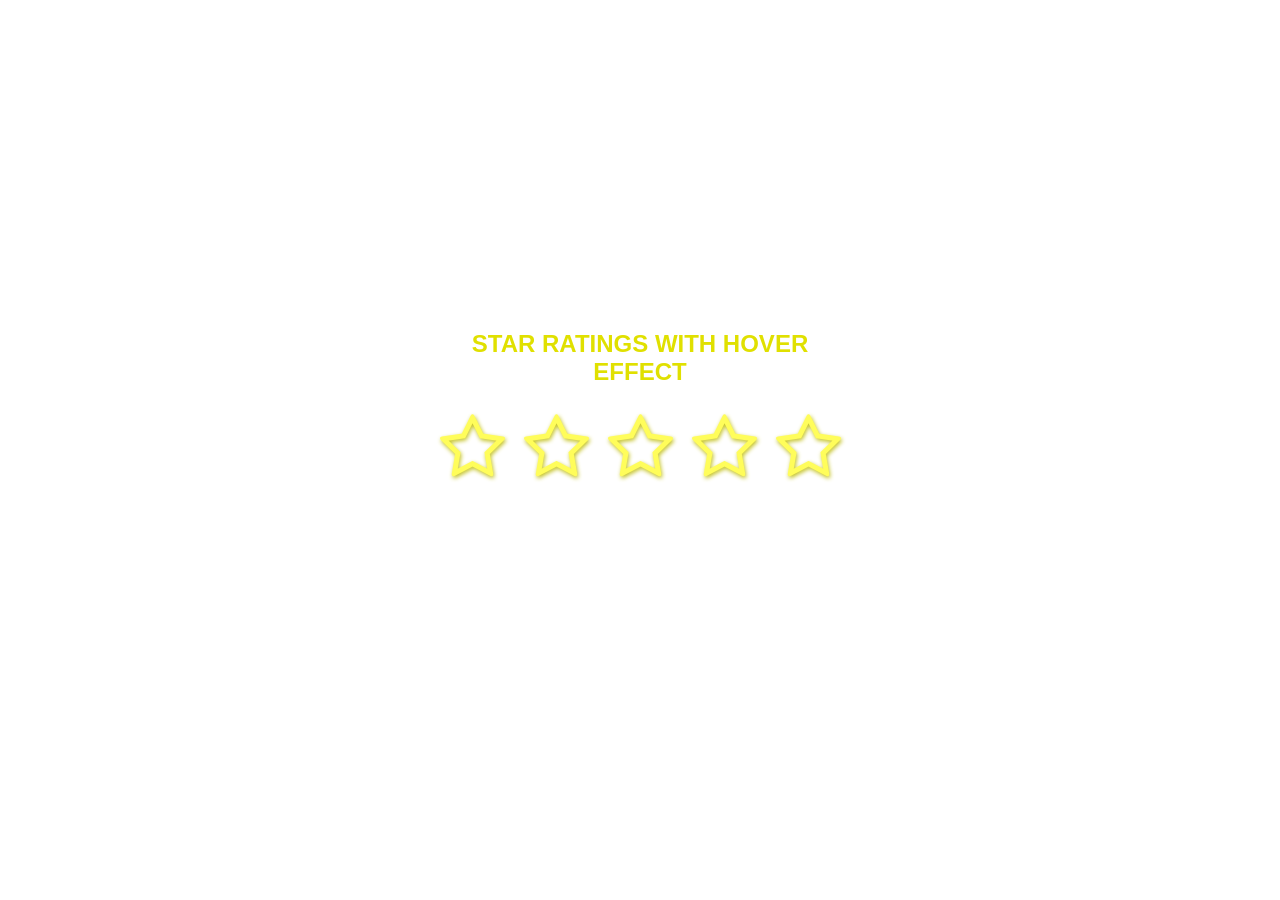
<file: index.html>
<!DOCTYPE html>
<html lang="en">
  <head>
    <meta charset="UTF-8" />
    <meta name="viewport" content="width=device-width, initial-scale=1.0" />
    <title>Star Rating</title>
    <link
      rel="stylesheet"
      href="https://cdnjs.cloudflare.com/ajax/libs/font-awesome/4.7.0/css/font-awesome.min.css"
    />
    <link rel="stylesheet" href="star.css" />
  </head>
  <body>
    <div class="stars">
      <div class="stars-ghost">
        <div class="star"><i class="fa fa-star"></i></div>
        <div class="star"><i class="fa fa-star"></i></div>
        <div class="star"><i class="fa fa-star"></i></div>
        <div class="star"><i class="fa fa-star"></i></div>
        <div class="star"><i class="fa fa-star"></i></div>
      </div>
      <div class="star"><i class="fa fa-star-o"></i></div>
      <div class="star"><i class="fa fa-star-o"></i></div>
      <div class="star"><i class="fa fa-star-o"></i></div>
      <div class="star"><i class="fa fa-star-o"></i></div>
      <div class="star"><i class="fa fa-star-o"></i></div>
      <div class="heading">Star Ratings With Hover Effect</div>
    </div>
    <p id="page"></p>
    <p id="offset"></p>
    <script
      src="https://code.jquery.com/jquery-3.5.1.min.js"
      integrity="sha256-9/aliU8dGd2tb6OSsuzixeV4y/faTqgFtohetphbbj0="
      crossorigin="anonymous"
    ></script>
    <script src="star.js"></script>
  </body>
</html>
</file>
<file: star.css>
.stars {
  width: 420px;
  height: 80px;
  position: absolute;
  top: 50%;
  left: 50%;
  transform: translate(-50%, -50%);
  text-align: center;
}

.stars .star {
  width: 84px;
  color: #fffd5a;
  font-size: 70px;
  text-shadow: 1px 2px 4px #c3c11c;
  position: absolute;
  top: 0;
  padding: 0 5px;
}

.stars-ghost {
  width: 0;
  height: 100%;
  overflow: hidden;
  position: relative;
  float: left;
  z-index: 0;
}

.stars .star:nth-child(1) {
  left: 0px;
}

.stars .star:nth-child(2) {
  left: 84px;
}

.stars .star:nth-child(3) {
  left: 168px;
}

.stars .star:nth-child(4) {
  left: 252px;
}

.stars .star:nth-child(5) {
  left: 336px;
}

.heading {
  position: absolute;
  top: -80px;
  font-family: sans-serif;
  font-size: 1.5rem;
  text-transform: uppercase;
  font-weight: bold;
  color: rgb(224, 224, 0);
}

.heading:hover {
  color: rgb(255, 230, 0);
}

/* Basic Stuff*/

* {
  margin: 0;
  padding: 0;
  box-sizing: border-box;
}

html,
body {
  overflow: hidden;
}
</file>
